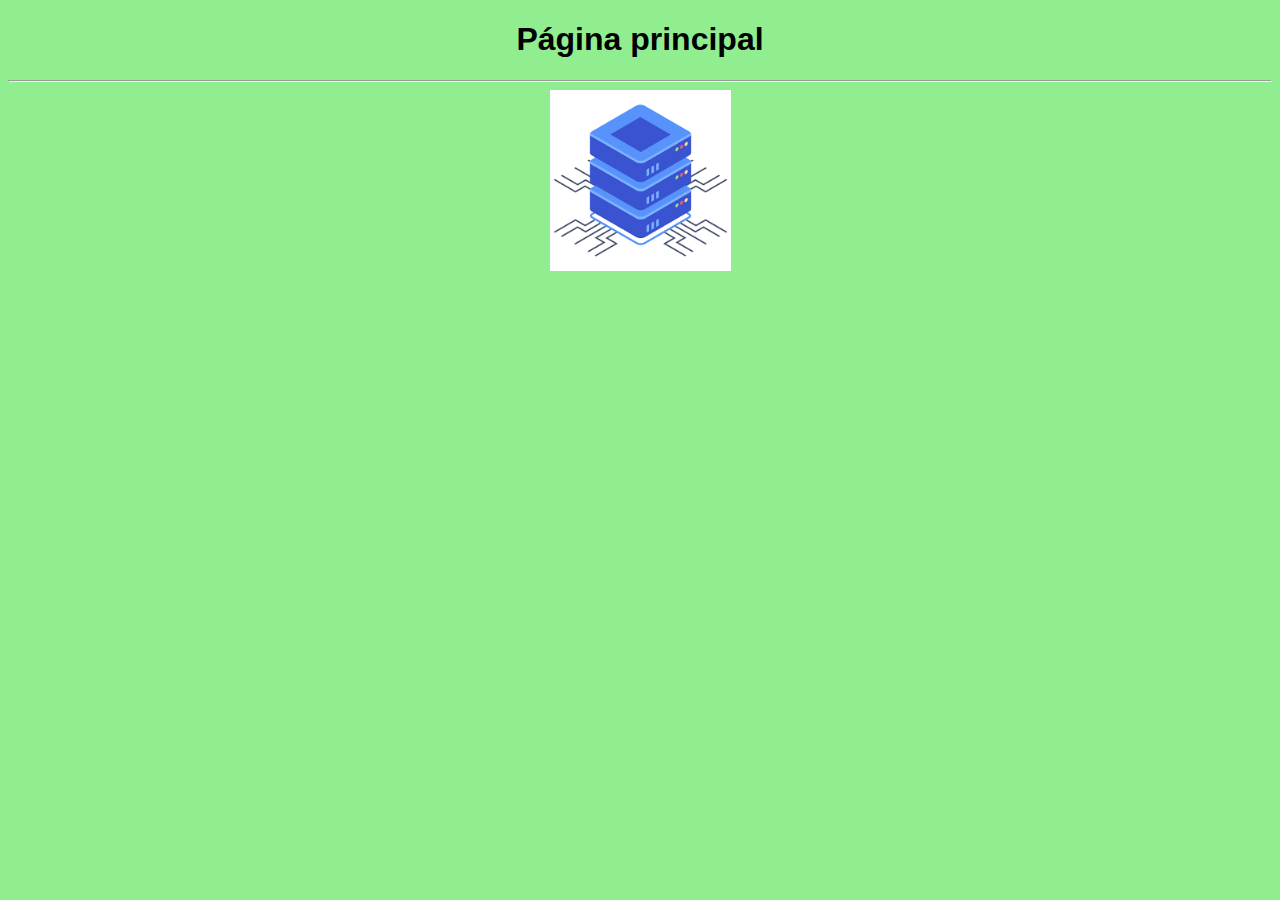
<file: www/index.html>
<!DOCTYPE html>
<html lang="pt-br">
<head>
    <meta charset="UTF-8">
    <meta name="viewport" content="width=device-width, initial-scale=1.0">
    <title>Página HTML</title>
    <link rel="stylesheet" href="estilos.css">
    <link rel="shortcut icon" href="servidor.png">
</head>
<body>
    <h1>Página principal</h1>
    <hr>
    <img src="servidor.png" alt="servidor" height="181" width="181">
</body>
</html>
</file>
<file: www/estilos.css>
body{
    font-family: 'Segoe UI', 'Segoe UI', Tahoma, Geneva, Verdana, sans-serif;
    background-color: lightgreen;
    text-align: center;
}
</file>
